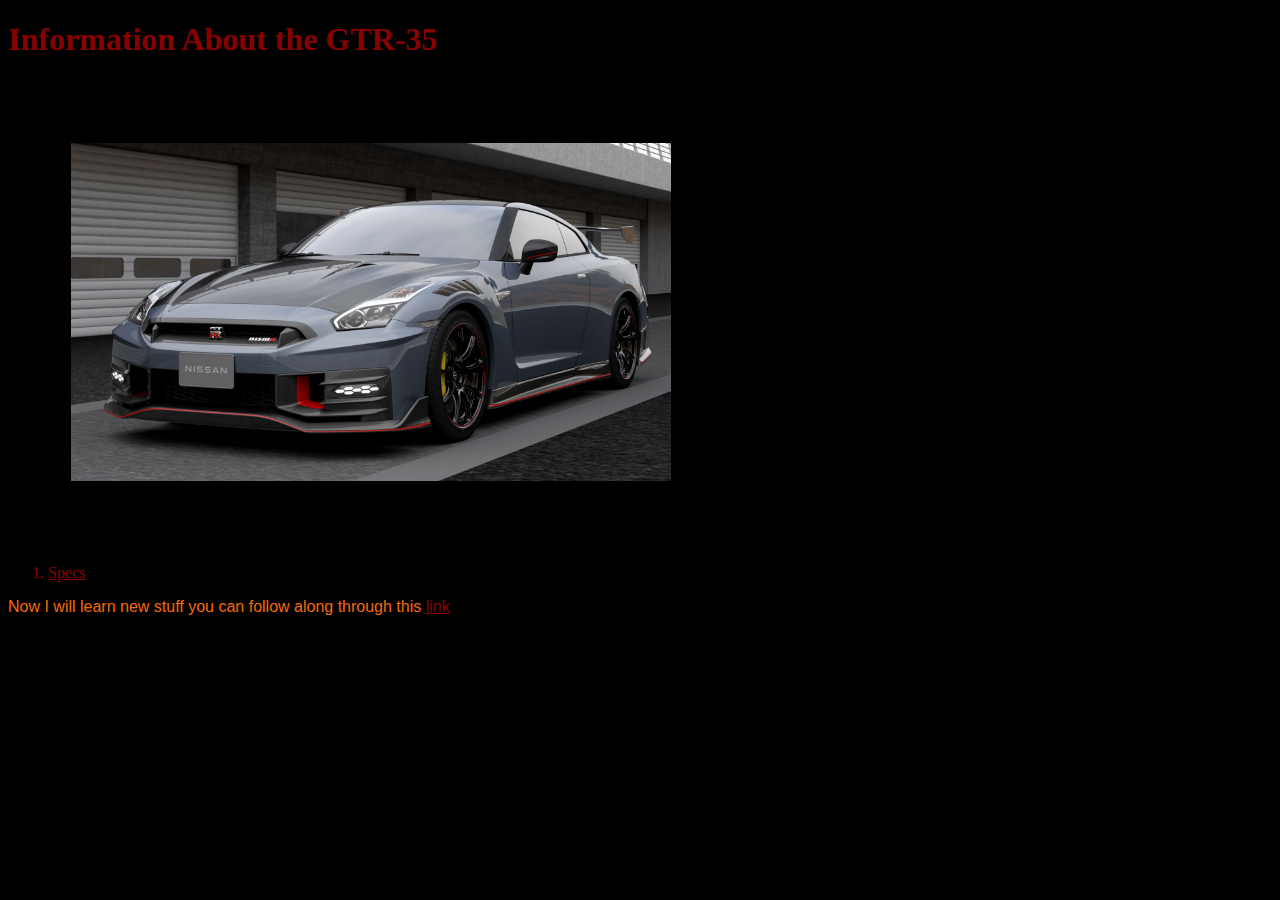
<file: html-practice/practiceFolder/imagepractice.html>
<!DOCTYPE html>
<html lang = "en">
    <head>
        <meta charset="UTF-8"> <!--A html attribute usually has a name and value for example in this line "Charset = UTF-8"-->
        <title> Homepage</title> 
        <link rel="stylesheet" href="styles.css"
    </head>
    <body>
<h1>Information About the GTR-35</h1>
<img src ="../imageFolder/my24-nissan-gt-r-2.jpg" alt = "A image of a grey GTR-35"
height ="auto" width="600">
<ol><li><a href="https://www.nissanusa.com/vehicles/sports-cars/gt-r/specs-trims.html?msockid=33a0772c219c6ab4279b63c720e96ba2" target="_blank" rel="noopener noreferrer">Specs</a></li></ol> <!--You can use href to link to other websites or even other HTML files -->
   <!--When using a hypertext refrence (href) using relation attribute noopener and noreferrer is important against phising or cybersecurity issues-->
   <!--the target attribute is for wheter you want your page to open in a new tab "_blank" or open in the existing tab "_self"-->
<!-- scheme://domain/path = absolute links (diffrent pages  )-->
<!--Void elements don't need closing tags Ex: <img> -->
<!--When a image is being included ../ (is for when the image is in a parent directory (outside directory) ./ is when its in the same directory-->
<!-- The height and width attribute can actually change the height and width of the image being displayed-->   
<!--Keep file and file names sss (short,simple,speedy)-->   
<p> Now I will learn new stuff you can follow along through this <a href="./designPractice.html">link</a></p>

     </body>
<!--Commit messages explain the "why" behind changes (They consist of a subject & body) -->
</html>
</file>
<file: html-practice/practiceFolder/styles.css>
/* styles.css */

div,li,h1,a{
    color: rgb(136, 1, 1);
    background-color: transparent;
  }

  p {
    color: rgb(244, 106, 7);
    text-align:justify;
    font-family:'Franklin Gothic Medium', 'Arial Narrow', Arial, sans-serif
    }

img { margin: 5%; /*This can change the image size*/
  }
  
html{ background-color: rgb(0, 0, 0); /*This can change the background color of your webpage*/

}

/* This is the syntax for CSS: selector{property:value;}*/
/* This is the universal selector "*" */
/*<div> is the void (empty container) */
/*Class selectors syntax-- <div class="alert-text"> */
/*Class selector style syntax-- .alert-tax{color: red;}*/
/*a period is usually followed right behind case sensitve values of a class attribute*/
/*A element can only have one ID while it can have multiple elements
EX: <div id="title">
    <div class="alert-text" */
/*With ID a "#" is used right after the ID attribute 
Ex: #title{background-color: red; ID's should be usd sparingly 
if used at all*/
/*If a group shares the same attribute/class it can be seperated like this  .read,
.unread { color: red; background-color: blue;} both would still end with a semi-colon ";"*/
/* A descendant combinator, is represented in CSS by a single space between selectors.
Ex: .ancestor .contents {} A descendant combinator will only cause elements that match the last selector to be 
selected if they also have an ancestor (parent, grandparent, etc.) that matches the previous selector.
To put it simply "child" will only be selected if its nested in the "ancestor" */
/*The property "color" & "background" can accept "rgb (100,0,127)
hsl (15,82%,56%) or even just hex (#1100ff);*/
/*Font-family: can be single value EX: serif or "Times New Roman"
font-size: affects the size ex 22px  
font-weight: affects the boldness it can be just the word "bold" or a # 
between 1 & 1000. 700=bold
text-align: will align the text ex center
A img element height and width value will be the same as the actual
image height and width. the "auto" value could also be used for height to keep image porportions*/
</file>
